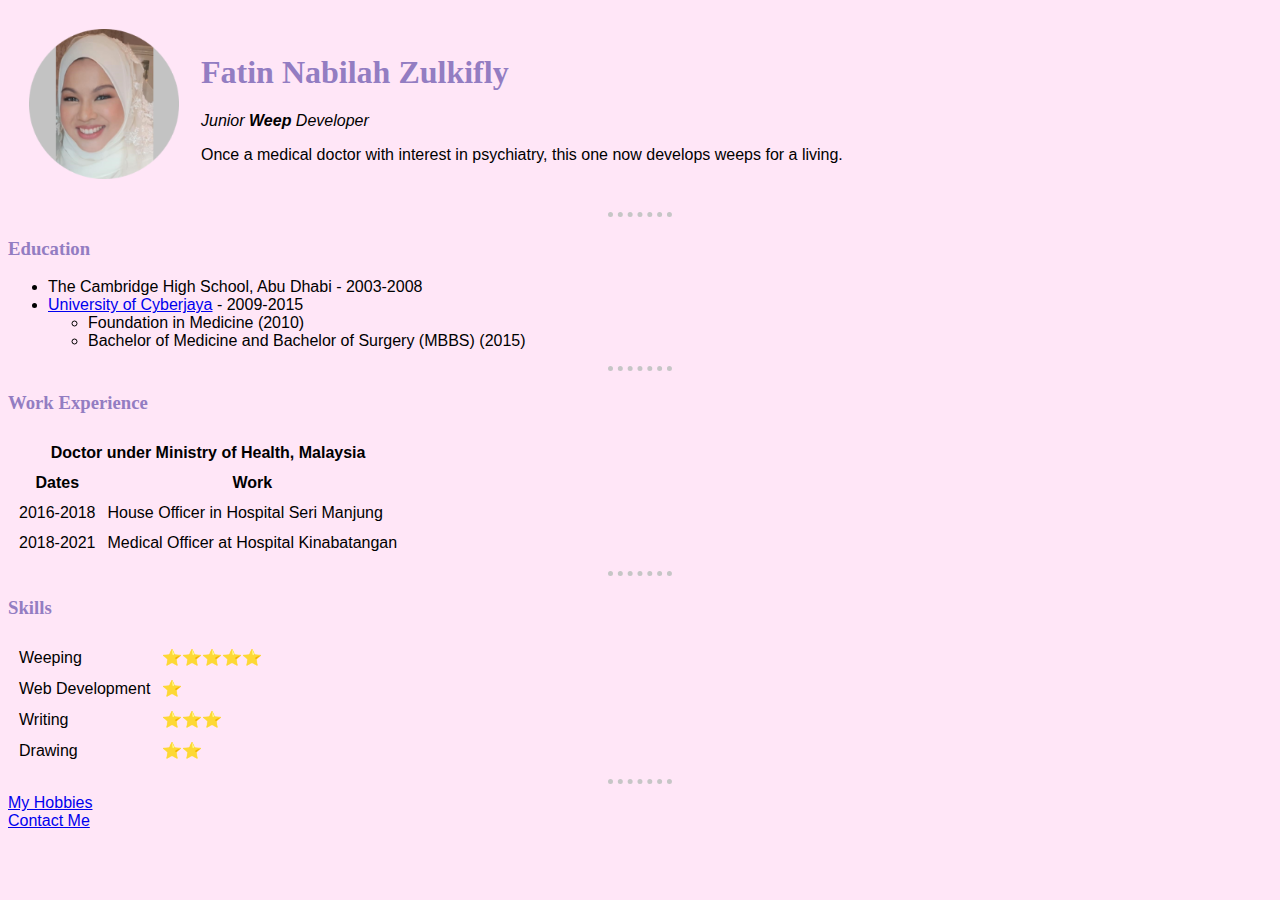
<file: index.html>
<!DOCTYPE html>
<html lang="en" dir="ltr">

<head>
  <meta charset="utf-8">
  <title>Fatin Nabilah's Personal Site</title>
  <link rel="stylesheet" href="css/styles.css">

</head>

<body>
  <table cellspacing="20">
    <tr>
      <td><img src="images/nabilah.png" width="150" alt="Nabilah's profile picture" ></td>
      <td><h1>Fatin Nabilah Zulkifly</h1>
          <p><em>Junior <strong>Weep</strong> Developer</em></p>
          <p>Once a medical doctor with interest in psychiatry, this one now develops weeps for a living.</p></td>
    </tr>
  </table>
  <hr>

  <h3>Education</h3>

  <ul>
    <li>The Cambridge High School, Abu Dhabi - 2003-2008</li>
    <li><a href="https://cyberjaya.edu.my/">University of Cyberjaya</a> - 2009-2015</li>
    <ul>
      <li>Foundation in Medicine (2010)</li>
      <li>Bachelor of Medicine and Bachelor of Surgery (MBBS) (2015)</li>
    </ul>
  </ul>
<hr>

  <h3>Work Experience</h3>

  <table cellspacing="10">
    <thead>
      <tr>
        <th colspan="2">Doctor under Ministry of Health, Malaysia</th>
      </tr>
      <tr>
        <th>Dates</th>
        <th>Work</th>
      </tr>
    </thead>
    <tbody>
      <tr>
        <td>2016-2018</td>
        <td>House Officer in Hospital Seri Manjung</td>
      </tr>
      <tr>
        <td>2018-2021</td>
        <td>Medical Officer at Hospital Kinabatangan</td>
      </tr>
    </tbody>
    <tfoot>
    </tfoot>
  </table>
<hr>

<h3>Skills</h3>

<table cellspacing="10">
      <tr>
        <td>Weeping</td>
        <td>⭐⭐⭐⭐⭐</td>
      </tr>
      <tr>
        <td>Web Development</td>
        <td>⭐</td>
      </tr>
      <tr>
        <td>Writing</td>
        <td>⭐⭐⭐</td>
      </tr>
      <tr>
        <td>Drawing</td>
        <td>⭐⭐</td>
      </tr>
</table>

<hr>

<a href="hobbies.html">My Hobbies</a>
<br>
<a href="contact.html">Contact Me</a>

</body>
</html>
</file>
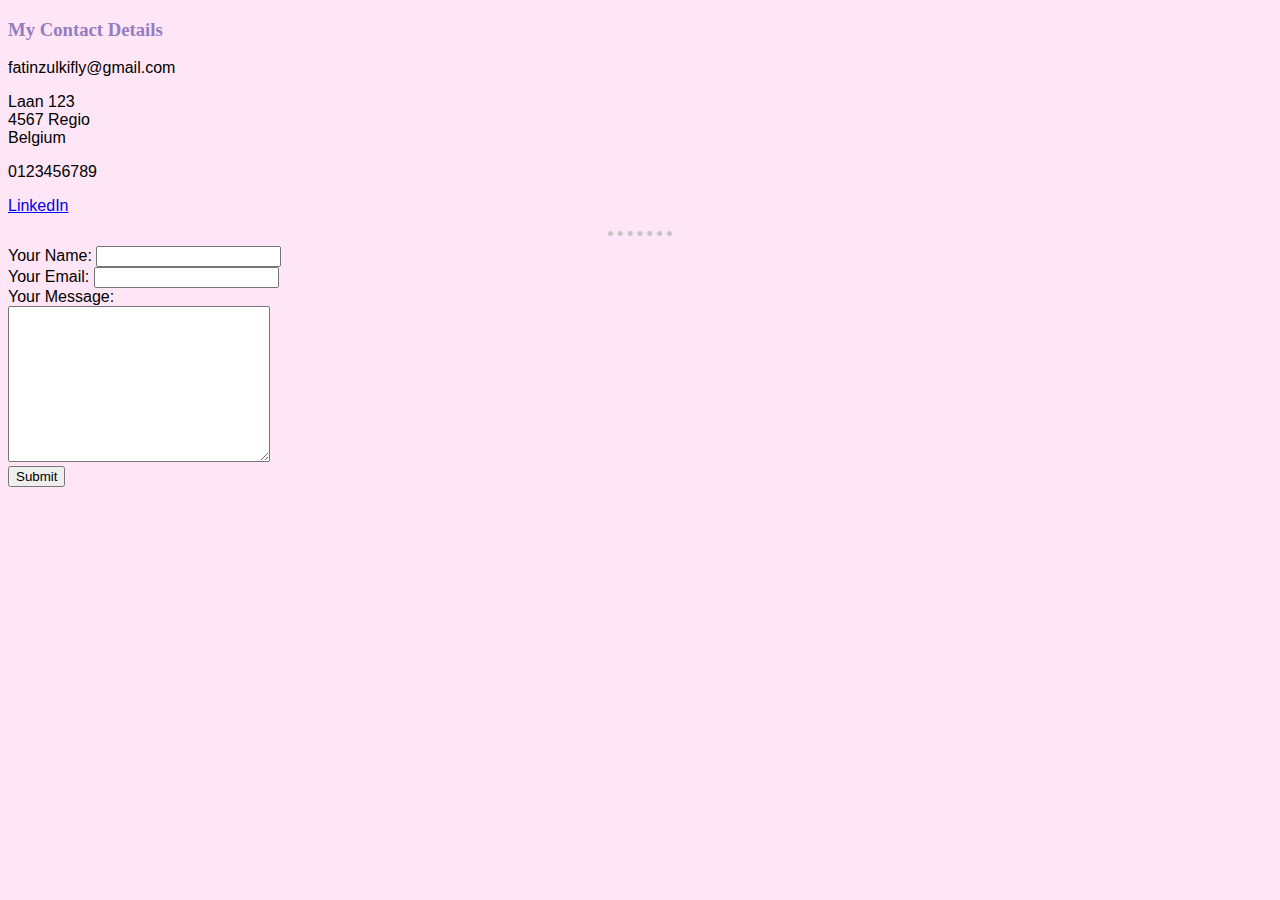
<file: contact.html>
<!DOCTYPE html>
<html lang="en" dir="ltr">
  <head>
    <meta charset="utf-8">
    <title>Contact Me</title>
    <link rel="stylesheet" href="css/styles.css">
  </head>

  <body>
    <h3>My Contact Details</h3>
      <p>fatinzulkifly@gmail.com</p>
      <p>Laan 123<br>
      4567 Regio<br>
      Belgium</p>
      <p>0123456789</p>
      <p><a href="https://www.linkedin.com/in/fatin-nabilah-zulkifly-a71385158/">LinkedIn</a></p>
    <hr>

    <form action="mailto:fatinnz@hotmail.com" method="post" enctype="text/plain">
      <label>Your Name:</label>
        <input type="text" name="yourName" value=""><br>
      <label>Your Email:</label>
        <input type="email" name="yourEmail" value=""><br>
      <label>Your Message:</label><br>
        <textarea name="yourMessage" rows="10" cols="30"></textarea><br>
      <input type="submit" name="">
    </form>
  </body>
</html>
</file>
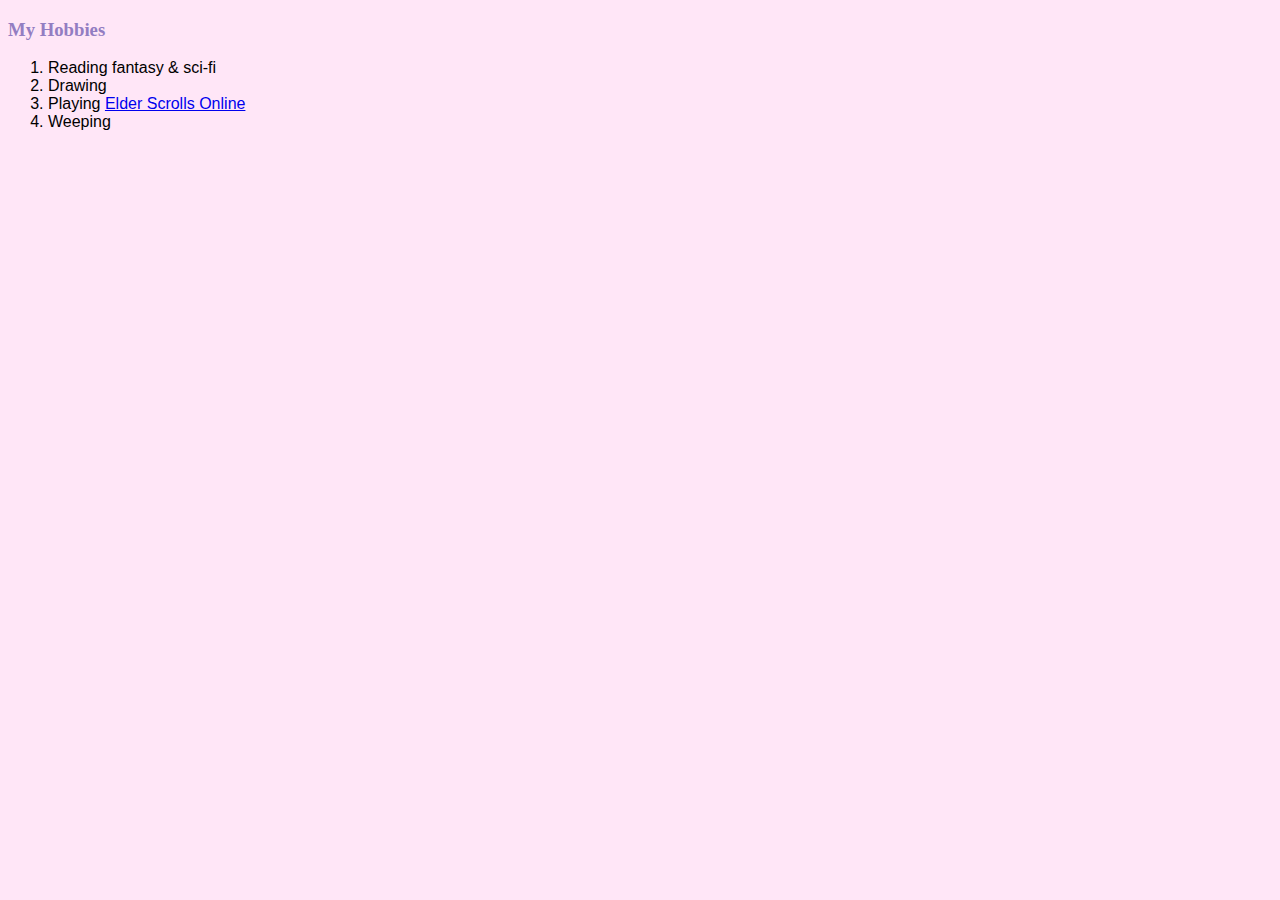
<file: hobbies.html>
<!DOCTYPE html>
<html lang="en" dir="ltr">
  <head>
    <meta charset="utf-8">
    <title>My Hobbies</title>
    <link rel="stylesheet" href="css/styles.css">
  </head>

  <body>

    <h3>My Hobbies</h3>
    <ol type=1>
      <li>Reading fantasy & sci-fi</li>
      <li>Drawing</li>
      <li>Playing <a href="https://www.elderscrollsonline.com/en-us/home">Elder Scrolls Online</a></li>
      <li>Weeping</li>
    </ol>

  </body>
</html>
</file>
<file: css/styles.css>
body {
  background-color: #FFE6F7;
  font-family: "Open Sans", sans-serif;
}

hr {
  background-color: none;
  border-style: dotted;
  border-color: #C6C6C6;
  border-width: 5px 0 0 0;
  height: 2px;
  width: 5%;
}

h1, h3 {
  color: #937DC2;
  font-family: Garamond, Georgia, serif;
}
</file>
